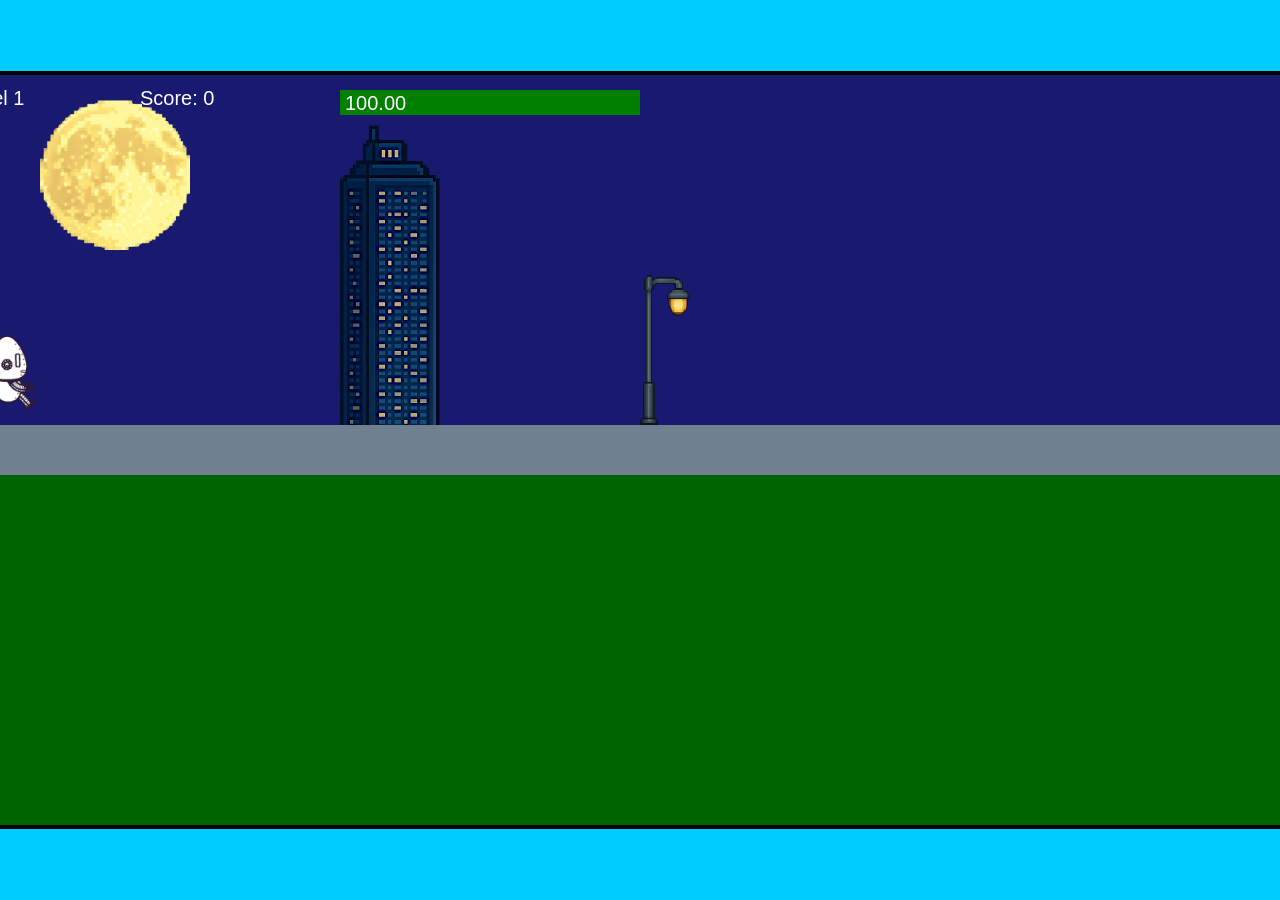
<file: fsd-projects/runtime/index.html>
<!DOCTYPE html>
<html lang="en">
  <head>
    <meta charset="UTF-8" />
    <meta name="viewport" content="width=device-width, initial-scale=1.0" />
    <title>Runtime Neo</title>
    <link rel="stylesheet" href="runtime.css" />
    <script src="https://code.jquery.com/jquery-3.1.0.js"></script>
    <script src="setup.js"></script>
    <script src="levels.js"></script>
    <script src="scenery.js"></script>
    <script src="student.js"></script>
    <script src="main.js"></script>
  </head>
  <body id="body">
    <canvas id="gameCanvas" width="1400" height="750"></canvas>
    <img id="player" src="images/halle.png" />
    <img id="projectile" src="images/projectile.png" />
    <img id="basicPlatform" src="images/interactable/basicPlatform.png" />
    <img id="spikes" src="images/interactable/spikes.png" />
    <img id="bug" src="images/interactable/bug.png" />
    <img id="healthUp" src="images/interactable/healthUp.png" />
    <img id="flag" src="images/interactable/flag.png" />
    <img id="moon" src="images/backgrounds/moon.png" />
    <img id="building" src="images/backgrounds/building.png" />
    <img id="lamp" src="images/backgrounds/lamp.png" />
  </body>
</html>
</file>
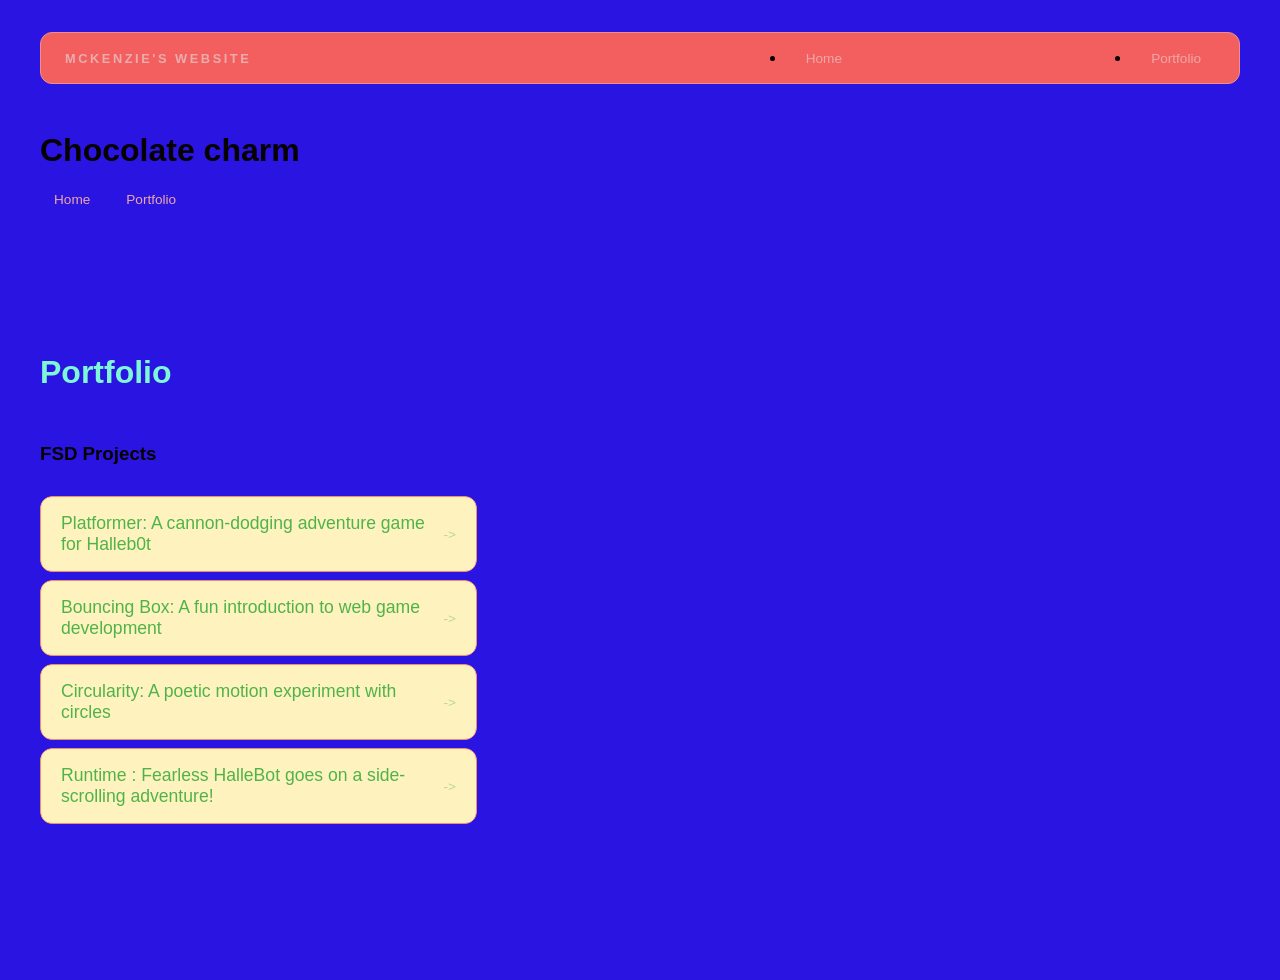
<file: portfolio.html>
<!DOCTYPE html>
<html>
  <head>
    <title>McKenzie's website</title>
    <link rel="stylesheet" href="style.css" />
  </head>

  <body>
    <!-- All content goes here -->
    <div id="all-contents">
       <nav>
        <h1>McKenzie's website</h1>
        <ul id="nav-ul">

        </ul>
          <li class="nav-li">
            <a 
          href="index.html">Home</a> 
          </li>
          <li class="nav-li">
            <a
          href="portfolio.html">Portfolio</a>
          </li>

       </nav>
          <h1>Chocolate charm</h1>
          <ul id="nav-ul">
            <li class="nav-li">
              <a href="index.html">Home</a>
          </li>
         <li class="nav-li">
            <a href="portfolio.html">Portfolio</a>
    </li>
  </ul>
</nav>  

       <main>
          <div class="content">
            <h1>Portfolio</h1>
            <h3>FSD Projects</h3>
            <ul id="portfolio">
              <li>
               <a href="fsd-projects/platformer/">Platformer: A cannon-dodging adventure game for Halleb0t</a>
              </li>
              <li>
                <a href="fsd-projects/bouncing-box/">Bouncing Box: A fun introduction to web game development</a>
              </li>
              <li>
               <a href="fsd-projects/circularity/">Circularity: A poetic motion experiment with circles</a>
              </li>
              <li>
                <a href="fsd-projects/runtime/">Runtime : Fearless HalleBot goes on a side-scrolling adventure!</a>
              </li>

           </ul>

           <!-- ASD Projects will go here-->

           </div>
       </main>
    </div>
  </body>
</html>
</file>
<file: fsd-projects/runtime/runtime.css>
/* runtime.css */
/* Styles for Runtime Neo auto-runner game */

img {
  display: none;
}

#gameCanvas {
  position: absolute;
  border: 4px solid #000;
  top: 50%;
  left: 50%;
  transform: translate(-50%, -50%);
}

body {
  margin: 0;
  background-color: #00ccff;
  font-family: Arial, sans-serif;
  text-align: center;
  overflow: hidden;
}
</file>
<file: style.css>
* {
  box-sizing: border-box;
}

body {
  margin: 0;
  background: #2914e2;
  color: #060001;
  font-family: "Helvetica Neue", Arial, sans-serif;
}

#all-contents {
  max-width: 1500px;
  min-height: 100vh;
  margin: 0 auto;
  padding: 32px 40px;
}
main {
  display: grid;
  grid-template-columns: minmax(220px, 1fr) minmax(420px, 1.6fr);
  align-items: center;
  min-height: calc(100vh - 160px);
  gap: clamp(32px, 5vw, 80px);
}

.sidebar {
  width: 100%;
}

.content {
  display: flex;
  flex-direction: column;
  align-items: flex-start;
  gap: 12px;
}
h2 {
  margin: 0;
  font-size: clamp(4rem, 10vw, 7rem);
  line-height: 0.9;
  font-weight: 900;
  letter-spacing: -0.04em;
  text-transform: uppercase;
  color: #000006;
}

.content > p {
  margin: 0;
  color: #080001;
  font-size: 0.9rem;
  text-transform: uppercase;
  letter-spacing: 0.15em;
  line-height: 1.4;
}

#interests {
  margin-top: 32px;
  width: 100%;
}

#interests h3 {
  margin: 0 0 12px;
  font-size: 0.75rem;
  font-weight: 700;
  text-transform: uppercase;
  letter-spacing: 0.2em;
  color: #62e84d;
}

#interests ul {
  list-style: none;
  margin: 0;
  padding: 0;
  display: flex;
  flex-wrap: wrap;
  gap: 8px;
}

#interests li {
  color: #de2c2c;
  font-size: 1rem;
  font-weight: 600;
  padding: 10px 20px;
  background: #c98484;
  border: 1px solid #fcb5b5;
  border-radius: 100px;
  transition:
    background 0.25s ease,
    color 0.25s ease,
    transform 0.25s ease;
  cursor: default;
}

#interests li:hover {
  background: #ec9696;
  color: #d8bfbf;
  border-color: #de4545;
  transform: translateY(-2px);
}
.sidebar-img {
  width: 100%;
  max-width: 760px;
  aspect-ratio: 3 / 4;
  object-fit: cover;
  display: block;
  border-radius: 16px;
  filter: grayscale(100%);
  box-shadow: 0 8px 30px rgba(236, 69, 69, 0.425);
  transition:
    filter 0.4s ease,
    transform 0.4s ease,
    box-shadow 0.4s ease;
}

.sidebar-img:hover {
  filter: grayscale(0%);
  transform: translateY(-4px);
  box-shadow: 0 16px 40px rgba(185, 49, 49, 0.18);
}
nav {
  display: flex;
  justify-content: space-between;
  align-items: center;
  margin-bottom: 48px;
  padding: 16px 24px;
  background: #f35f5f;
  border: 1px solid #ee8f8f;
  border-radius: 12px;
}

nav h1 {
  margin: 0;
  font-size: 0.8rem;
  font-weight: 700;
  text-transform: uppercase;
  letter-spacing: 0.2em;
  color: #ebacac;
}

#nav-ul {
  list-style: none;
  display: flex;
  gap: 8px;
  margin: 0;
  padding: 0;
}

.nav-li a {
  color: #eea7a7;
  text-decoration: none;
  font-size: 0.85rem;
  font-weight: 500;
  padding: 6px 14px;
  border-radius: 8px;
  transition:
    background 0.25s ease,
    color 0.25s ease;
}

.nav-li a:hover {
  background: #f7baba;
  color: #fff;
}
/* Portfolio styles */
.content h1 {
  color: rgb(126, 247, 217);
}

#portfolio {
  list-style: none;
  margin: 0;
  padding: 0;
  width: 100%;
  display: flex;
  flex-direction: column;
  gap: 8px;
}

#portfolio li {
  border-radius: 12px;
  overflow: hidden;
}

#portfolio a {
  display: flex;
  justify-content: space-between;
  align-items: center;
  text-decoration: none;
  color: #50b349;
  padding: 16px 20px;
  font-size: 1.1rem;
  font-weight: 500;
  background: #fef3bf;
  border: 1px solid #f38c6f;
  border-radius: 12px;
  transition: background 0.25s ease, color 0.25s ease, transform 0.25s ease;
}

#portfolio a:hover {
  background: #fac1c1;
  color: #fff;
  transform: translateX(4px);
}

#portfolio a::after {
  content: "->";
  font-size: 0.85rem;
  opacity: 0.4;
  transition: opacity 0.25s ease;
  white-space: nowrap;
}

#portfolio a:hover::after {
  opacity: 1;
}
</file>
